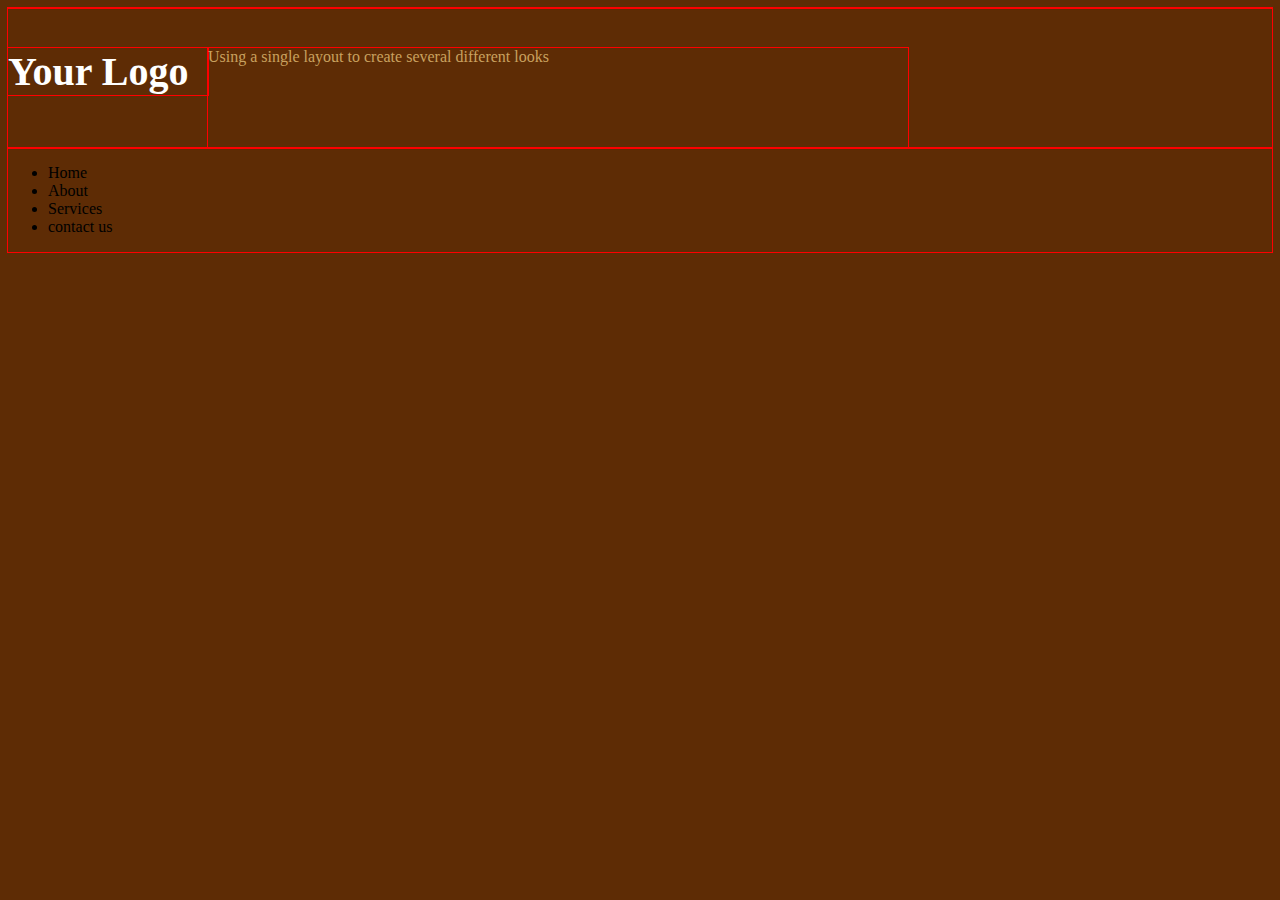
<file: div_based_layout/index.html>
<!DOCTYPE html>
<html>

    <head>
        <title>Applying CSS</title>
        
        <link rel="stylesheet" href="style.css">
    </head>
    
    <body>
        <!--     header section   -->
        <div class="header">
            <!-- logo section -->
            <div class="logoarea">
              <div class="logo">Your Logo</div>
              <div class="slogan">Using a single layout to create several different looks</div>  
            </div>
            <div class="menu">
                <ul>
                    <li>Home</li>
                    <li>About</li>
                    <li>Services</li>
                    <li>contact us</li>
                </ul>
            </div>
            
        </div>
        
    </body>
</html>
</file>
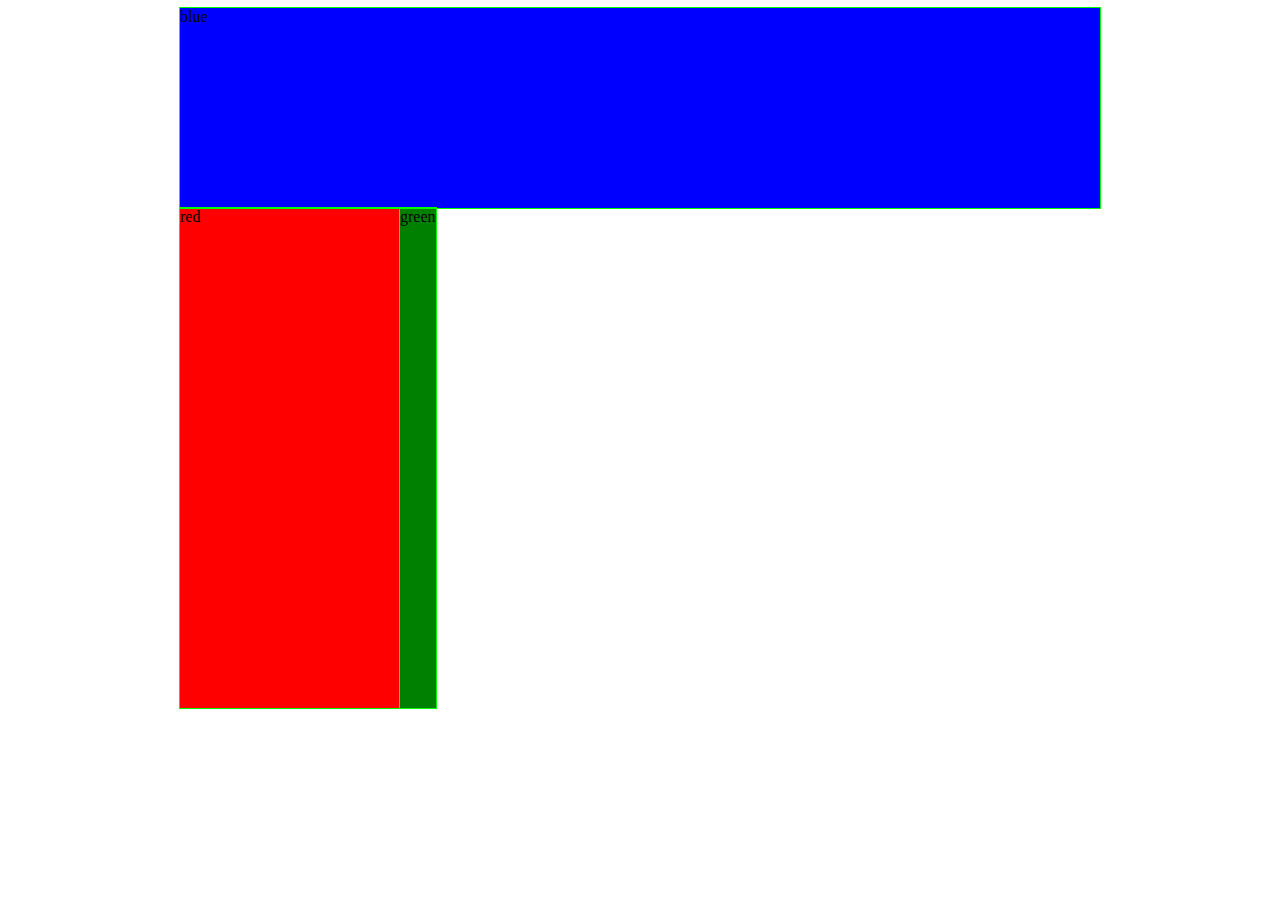
<file: workshop4/layout1/index.html>
<!DOCTYPE html>
<html>
    <head>
        
        <title>layout1</title>
        <link rel="stylesheet" href="style.css">
    </head>
    
    <body>
        <div class="container">
            <div class="header">blue</div>
            <div class="submenu">red</div>
            <div class="content">green</div>
        
        </div>   
    </body>

</html>
</file>
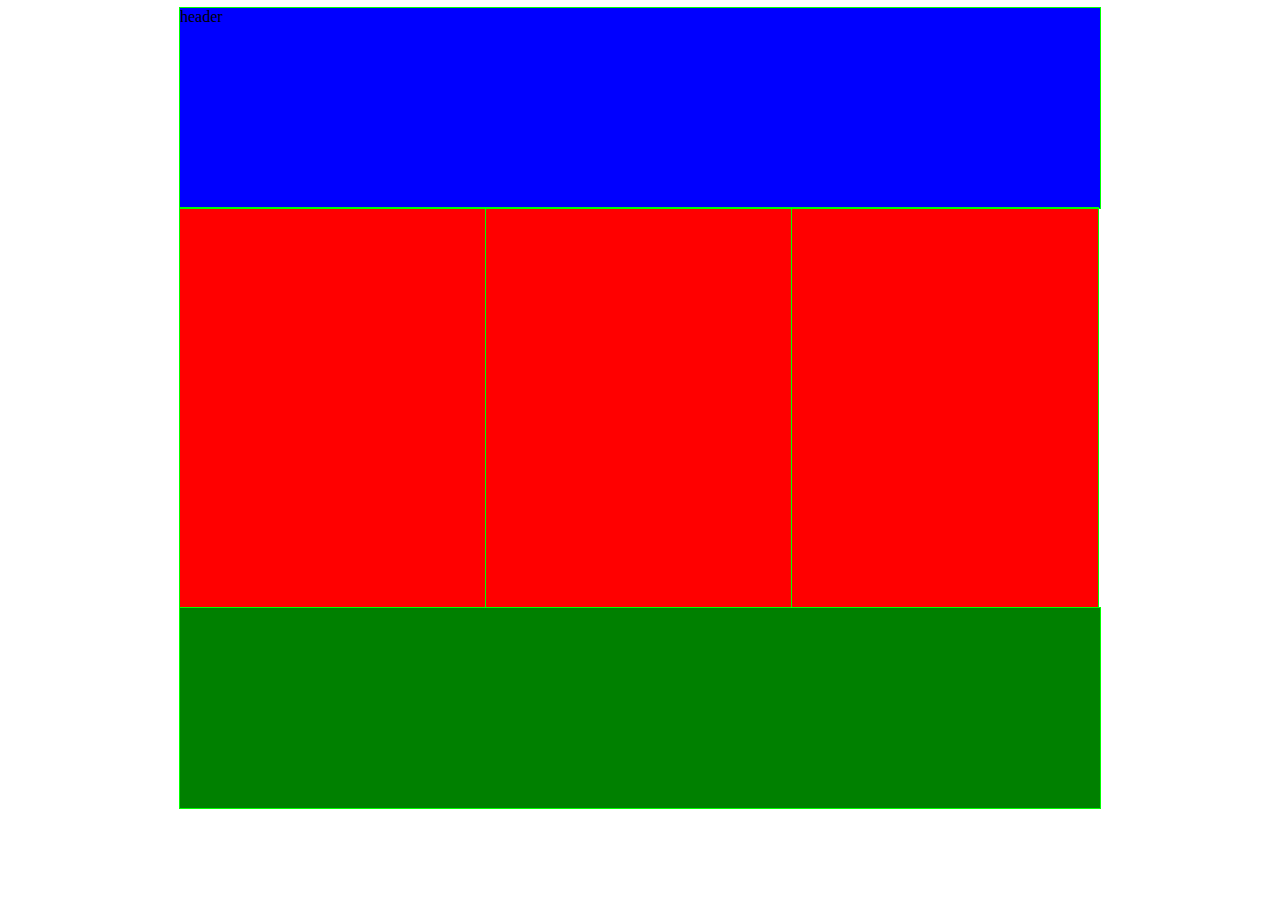
<file: workshop4/layout2/index.html>
<!DOCTYPE html>
<html>
    <head>
        
        <title>layout1</title>
        <link rel="stylesheet" href="style.css">
    </head>
    
    <body>
        <div class="container">
            <div class="header">header</div>
            <div class="redboxes"></div>
            <div class="redboxes"></div>
            <div class="redboxes"></div>
            <div class="greenbox"></div>
        
        </div>   
    </body>

</html>
</file>
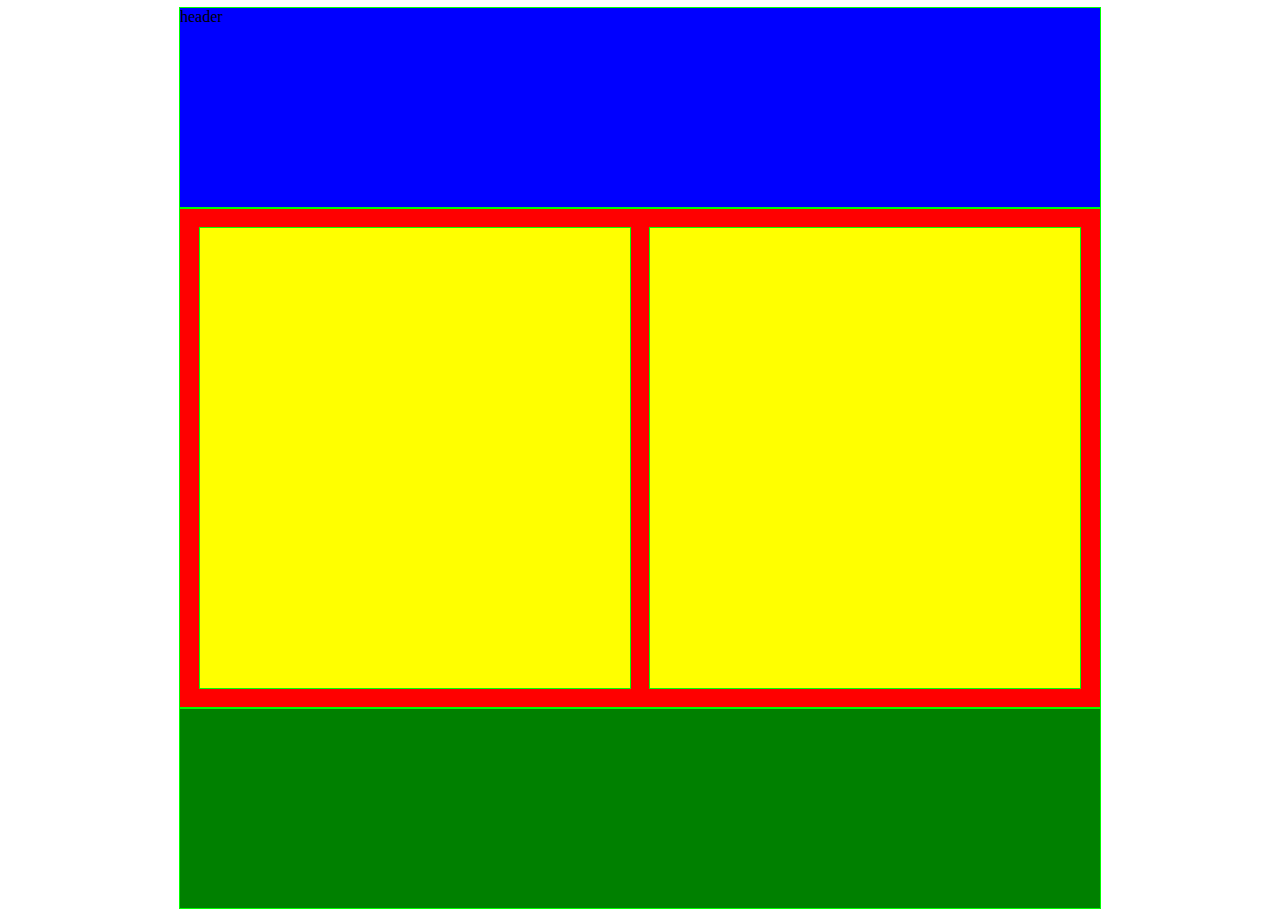
<file: workshop4/layout3/index.html>
<!DOCTYPE html>
<html>
    <head>
        
        <title>layout1</title>
        <link rel="stylesheet" href="style.css">
    </head>
    
    <body>
        <div class="container">
            <div class="header">header</div>
            <div class="content">
                <div class="yellowbox"></div>
                <div class="yellowbox"></div>
            </div>
            <div class="green"></div>
        
        </div>   
    </body>

</html>
</file>
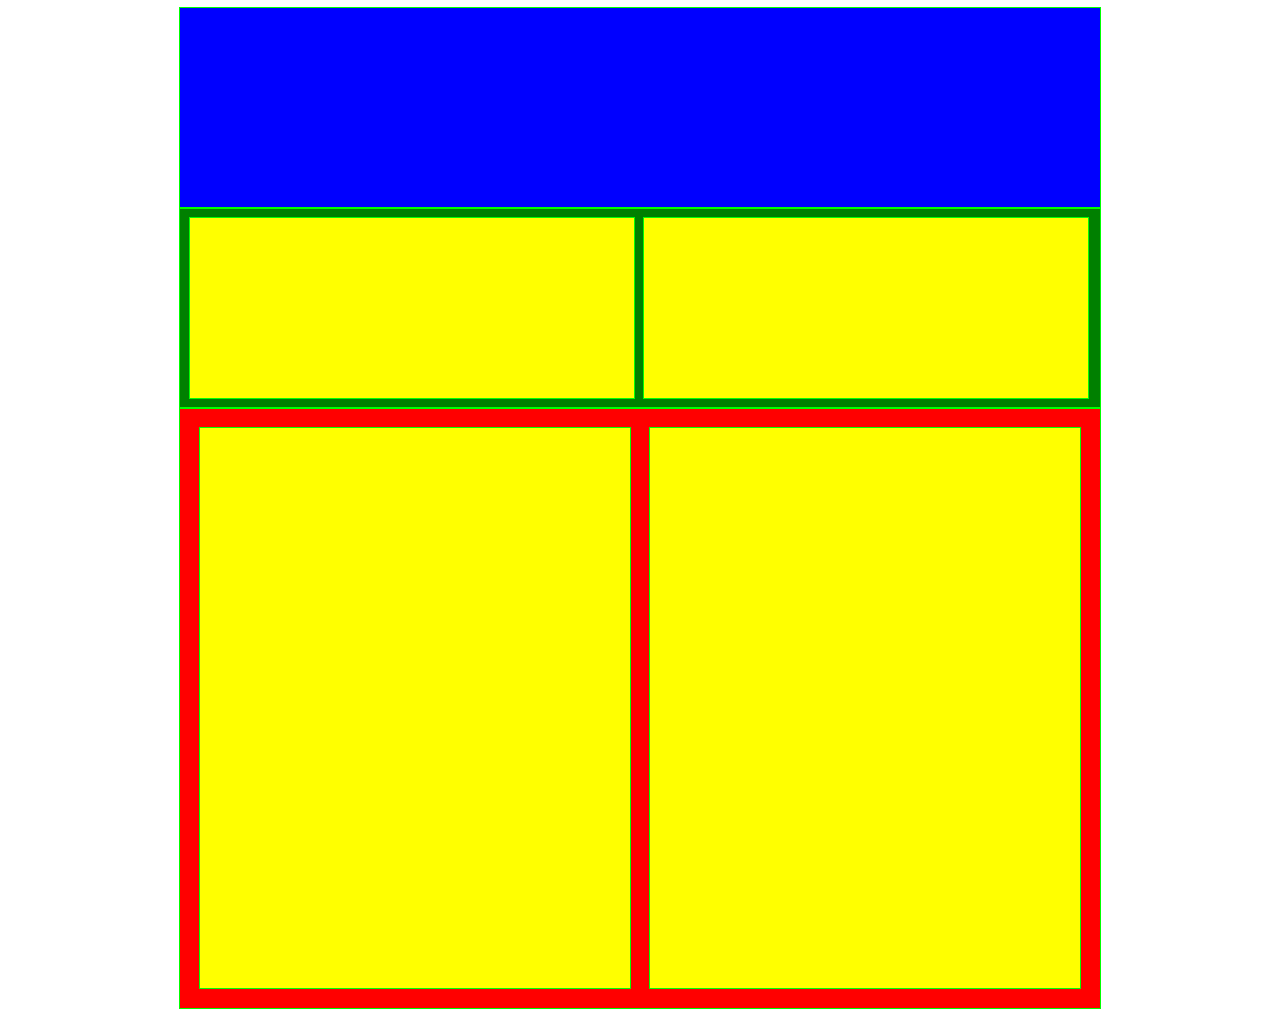
<file: workshop4/layout4/index.html>
<!DOCTYPE html>
<html>
    <head>
        
        <title>layout1</title>
        <link rel="stylesheet" href="style.css">
    </head>
    
    <body>
        <div class="container">
            <div class="header"></div>
            <div class="content">
                <div class="yellowbox"></div>
                <div class="yellowbox"></div>
            </div>
            <div class="content2">
                <div class="yellowbox2"></div>
                <div class="yellowbox2"></div>
            </div>
        </div>   
    </body>

</html>
</file>
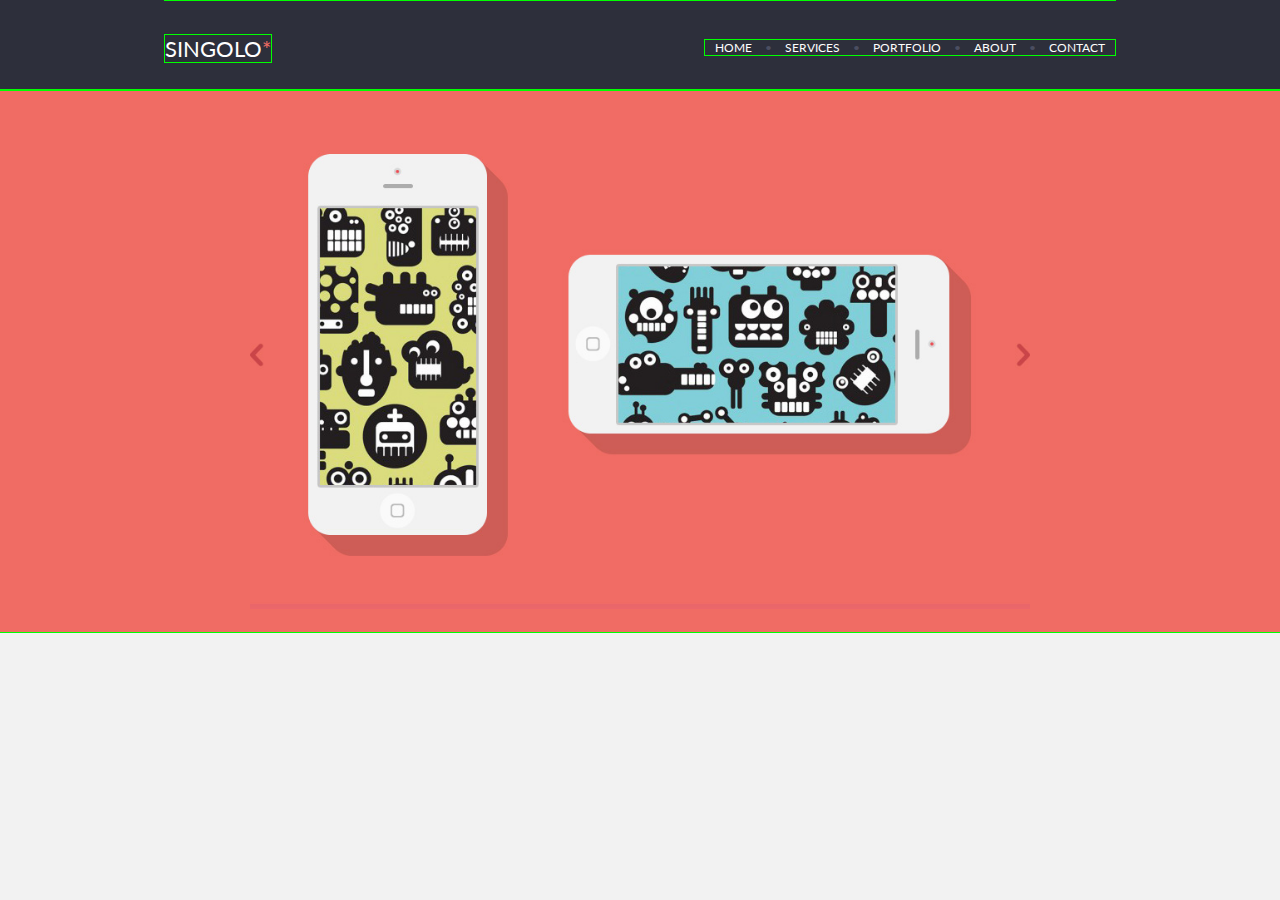
<file: workshop5/singolo/index.html>
<!DOCTYPE html>
<html>
    <head>
        <title>Singolo</title>
        <link rel="stylesheet" href="style.css">
        
    </head>
    
    <body>
    
        <div class="header">
            <!-- my navigation starts -->
            <div class="nav">
                
                <div class="logo">
                    SINGOLO<span class="salmon">*</span>
                </div>    
                <div class="links">
                    <a href="#">HOME</a>
                    &bull;
                    <a href="#">SERVICES</a>
                    &bull;
                    <a href="#">PORTFOLIO</a>
                    &bull;
                    <a href="#">ABOUT</a>
                    &bull;
                    <a href="#">CONTACT</a>
                </div>    
            </div>
        
        </div>
        <div class="banner">
            <img src="singolo.jpg"
        </div>
    
    </body>

</html>
</file>
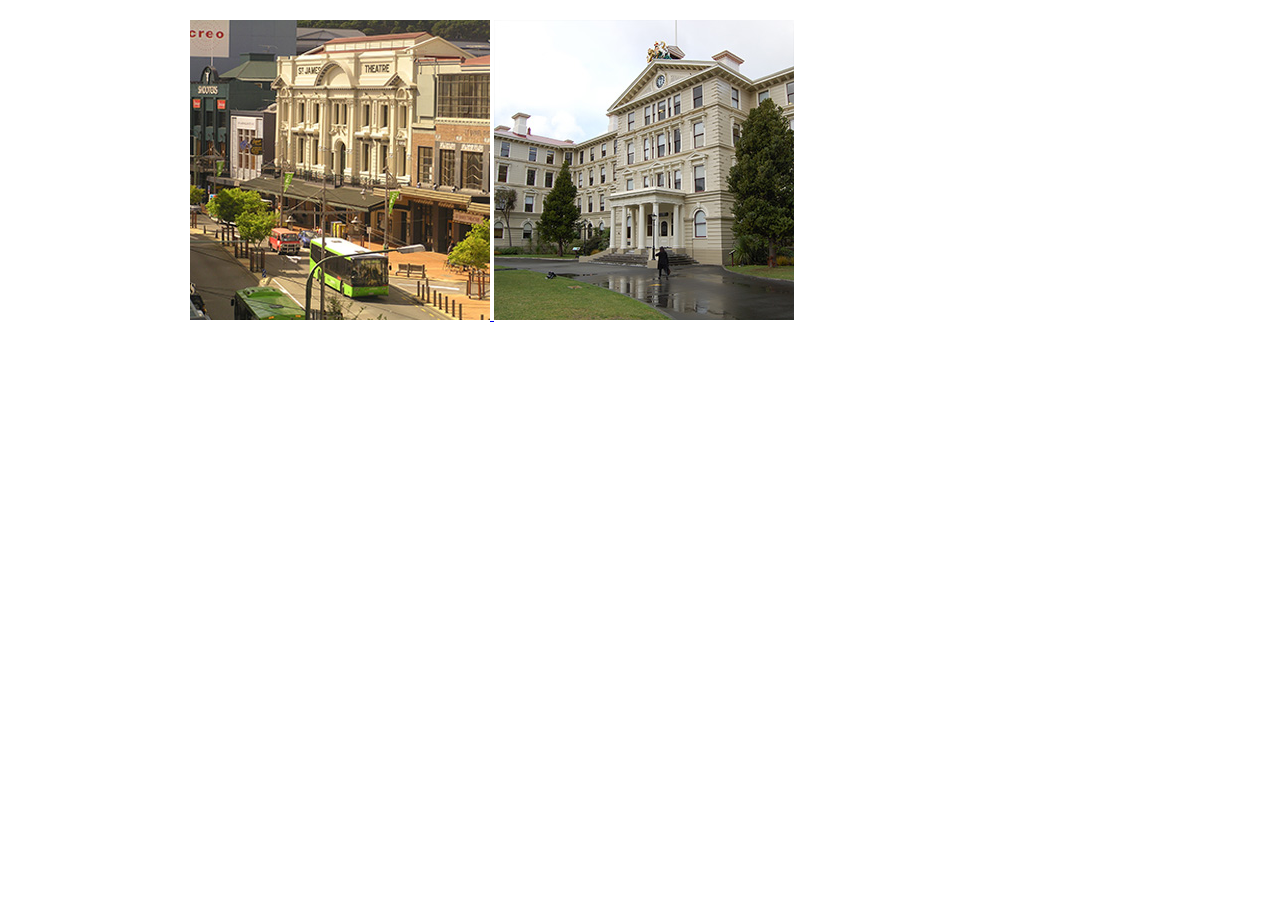
<file: workshop6/fancybox/index.html>
<!DOCTYPE html>
<html>
    <head>
        <title>fancybox</title>
        <link rel="stylesheet" href="css/style.css">
        
        <script src="http://code.jquery.com/jquery-3.3.1.min.js"></script>
        <link rel="stylesheet" href="css/jquery.fancybox.min.css" />
        
        <script src="js/jquery.fancybox.min.js"></script>

    </head>
    
    <body>
        <div class="container">
        
            <a data-fancybox="gallery" href="img/big_1.jpg">
                <img src="img/small_1.jpg">
            </a>
            
            <a data-fancybox="gallery" href="img/big_2.jpg">
                <img src="img/small_2.jpg">
            </a>
        
        </div>
    </body>
</html>
</file>
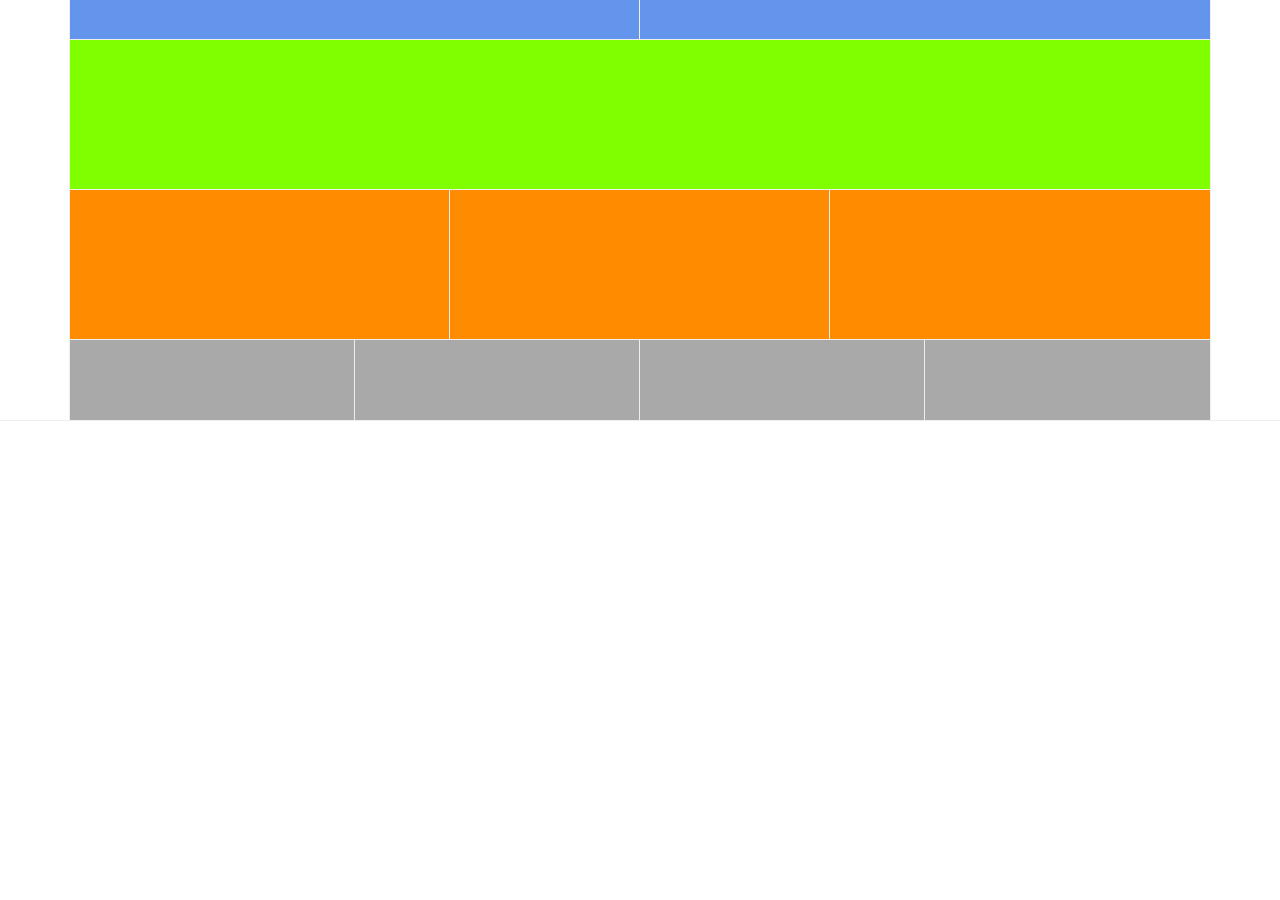
<file: workshop9/bootstrap/index.html>
<!doctype html>
<html lang="en">
    
  <head>
    <!-- Required meta tags -->
    <meta charset="utf-8">
    <meta name="viewport" content="width=device-width, initial-scale=1, shrink-to-fit=no">

    <!-- Bootstrap CSS -->
    <link rel="stylesheet" href="css/bootstrap.min.css">
      <!-- our style file should be after boostrap so it overwrites what ever we want -->
    <link rel="stylesheet" href="css/style.css">  
    <link rel="stylesheet" href="https://use.fontawesome.com/releases/v5.0.10/css/all.css">

    <title>Bootstrap demo</title>
    <style>
        /*  css bootstrap outline       */
        * { outline: #EEE solid 1px}  
    </style>
      
  </head>
    
  <body>
    
      
    <div class="container">
        
        <!-- blue columns -->
        <div class="row">
            <div class="col-sm-12 col-md-6 blue"></div>
            <div class="col-sm-12 col-md-6 blue"></div>  
        </div>
        
        <div class="row">
            <div class="col-sm-12 green"></div>
        </div>
        
        <div class="row">
            <div class="col-sm-12 col-md-4 orange"></div>
            <div class="col-sm-12 col-md-4 orange"></div>
            <div class="col-sm-12 col-md-4 orange"></div>
        </div>
        
        <div class="row">
            <div class="col-sm-12 col-md-3 d-none d-sm-block grey"></div>
            <div class="col-sm-12 col-md-3 d-none d-sm-block grey"></div>
            <div class="col-sm-12 col-md-3 d-none d-sm-block grey"></div>
            <div class="col-sm-12 col-md-3 d-none d-sm-block grey"></div>
        </div>
      
    </div>
      
      
      
      
    <!-- jQuery first, then Popper.js, then Bootstrap JS -->
    <script src="https://code.jquery.com/jquery-3.3.1.slim.min.js" integrity="sha384-q8i/X+965DzO0rT7abK41JStQIAqVgRVzpbzo5smXKp4YfRvH+8abtTE1Pi6jizo" crossorigin="anonymous"></script>
    <!-- bootstrap js after jquery -->  
    <script src="js/bootstrap.min.js" ></script>
      
  </body>
</html>
</file>
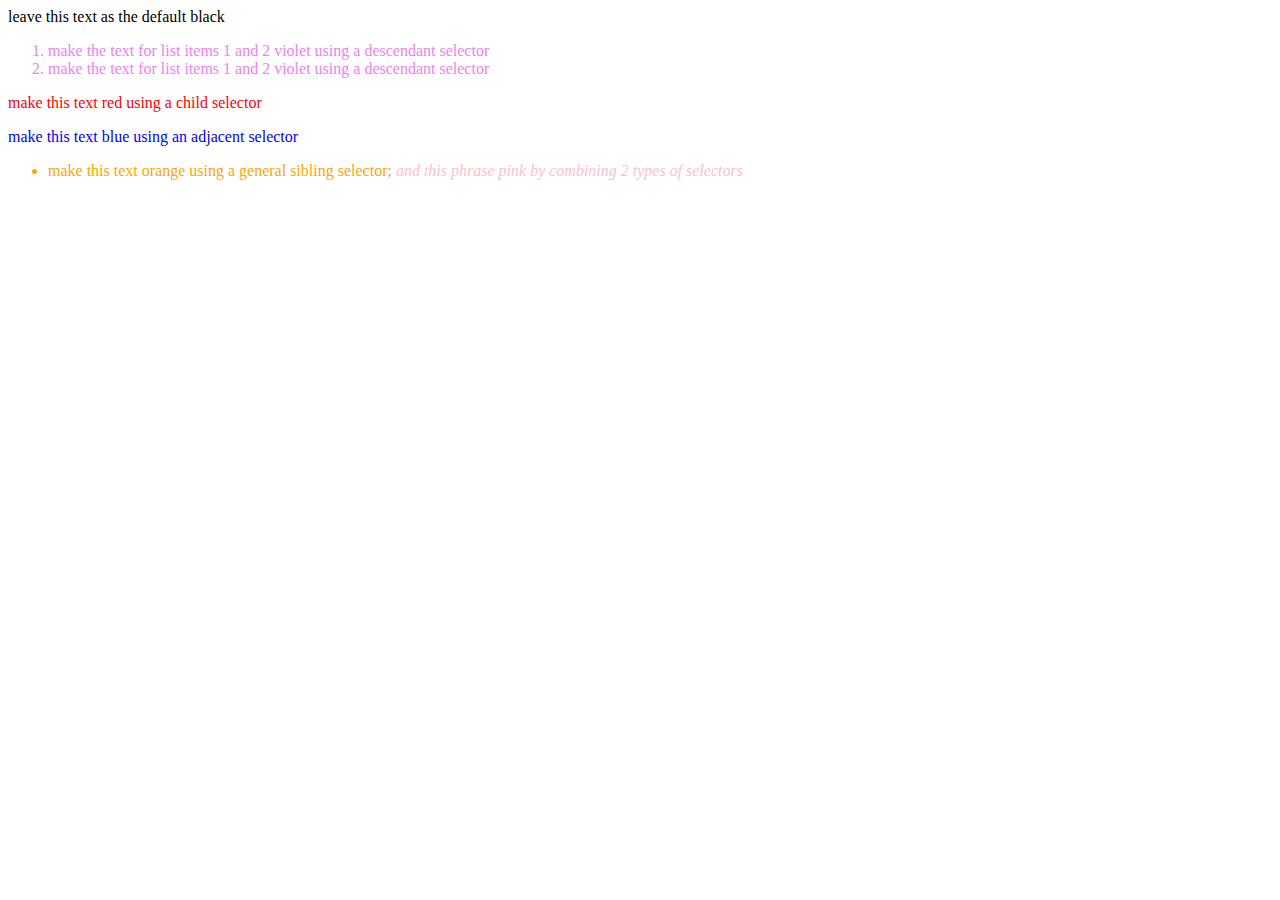
<file: styles/css_combinators_exercise.html>
<!DOCTYPE html>
<html>
<head>
  <title>CSS Combinators Exercise</title>
  <style>

    /* WRITE YOUR CSS HERE */
      ol li{
          color:violet;
      }
      div > p{
          color:red;
      }
      p + p{
          color:blue;
      }
      ol ~ ul{
          color:orange;
      }
      div > ul em{
          color:pink;
      }
  </style>
</head>
<body>
  <div>
    leave this text as the default black
    <ol class="oranges">
      <li>make the text for list items 1 and 2 violet using a descendant selector</li>
      <li>make the text for list items 1 and 2 violet using a descendant selector</li>
    </ol>
    <p>
      make this text red using a child selector
    </p>
    <p>
      make this text blue using an adjacent selector
    </p>
    <ul>
      <li>make this text orange using a general sibling selector; <em>and this phrase pink by combining 2 types of selectors</em></li>
    </ul>
  </div>
</body>
</html>
</file>
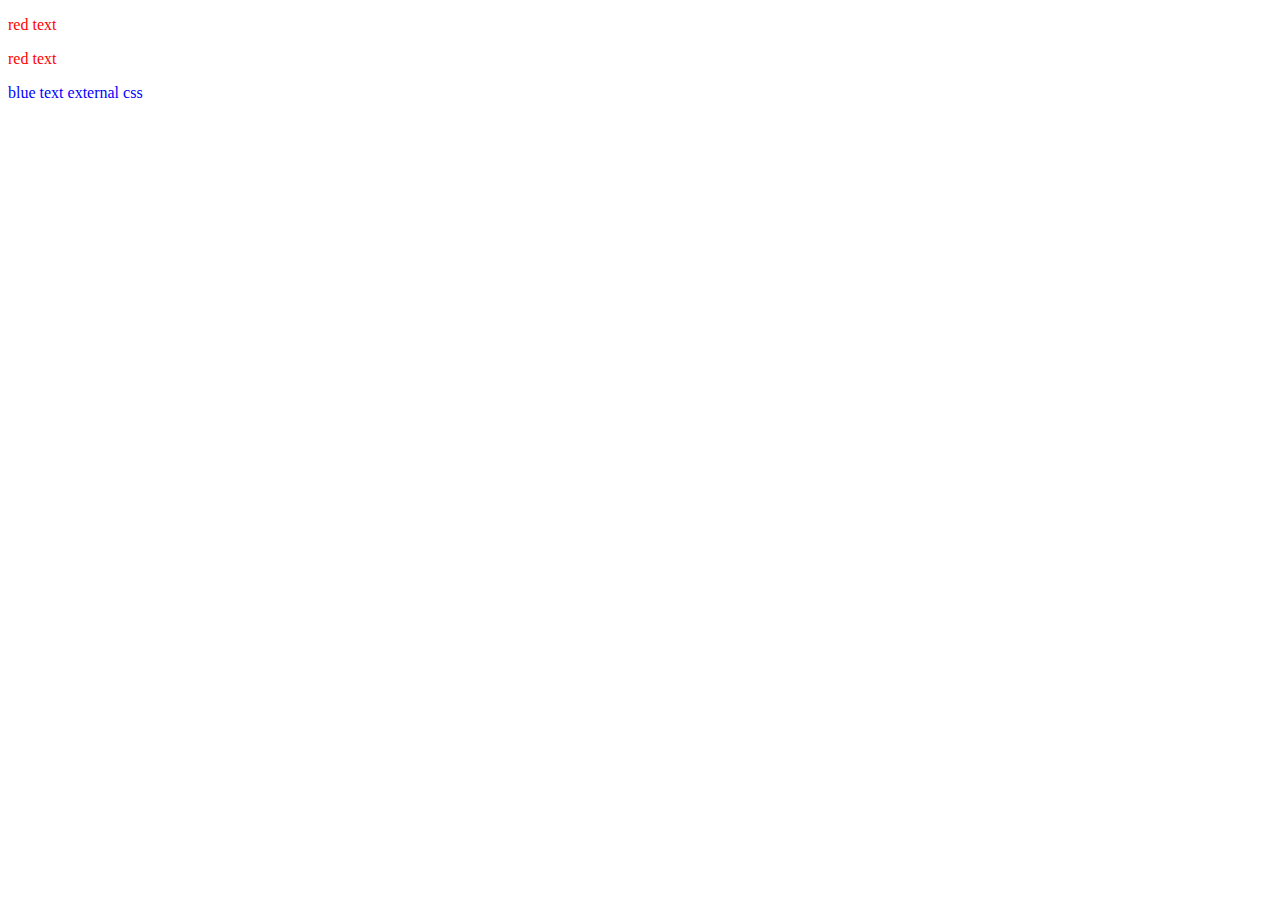
<file: styles_and_layout/applying_css.html>
<!DOCTYPE html>
<html>

    <head>
        <title>Applying CSS</title>
        
        <style>
            .red{
                color:red;
            }
        </style>
        <link rel="stylesheet" href="style.css">
    </head>
    
    <body>
        <!--        Inline css styling-->
        <p style="color:red;">red text</p>
        <!--        internal css styling-->
        <p class="red">red text</p>
        <p class="blue">blue text external css</p>
        
    </body>
</html>
</file>
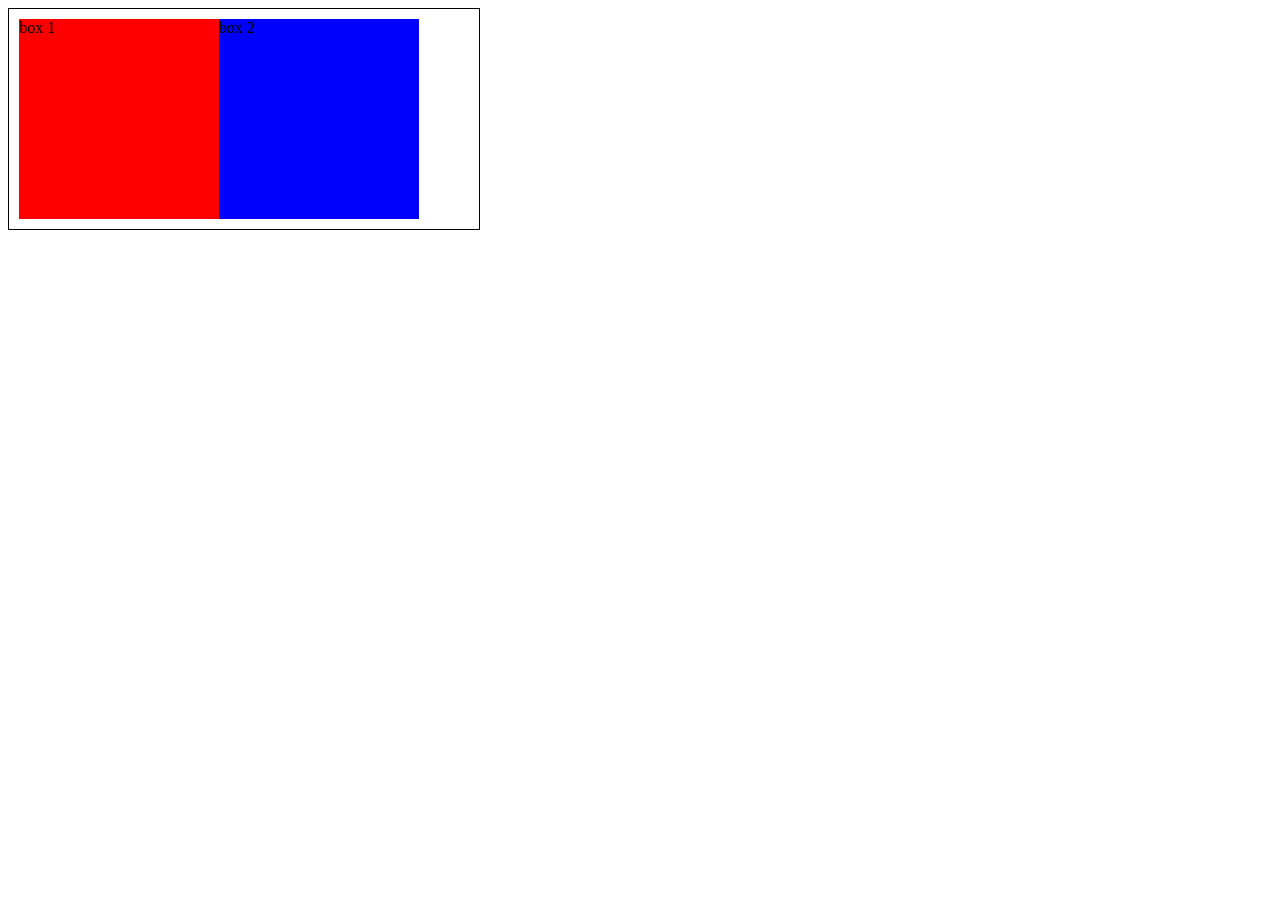
<file: styles_and_layout/box_model.html>
<!DOCTYPE html>
<html>

    <head>
        <title>box model CSS</title>
        
        <link rel="stylesheet" href="style.css">
    </head>
    
    <body>
<!--    parent div    -->
       <div class="boxparent">
            <!--           children div-->
        <div class="box1">box 1</div>
        <div class="box2">box 2</div>
       </div>
    </body>
</html>
</file>
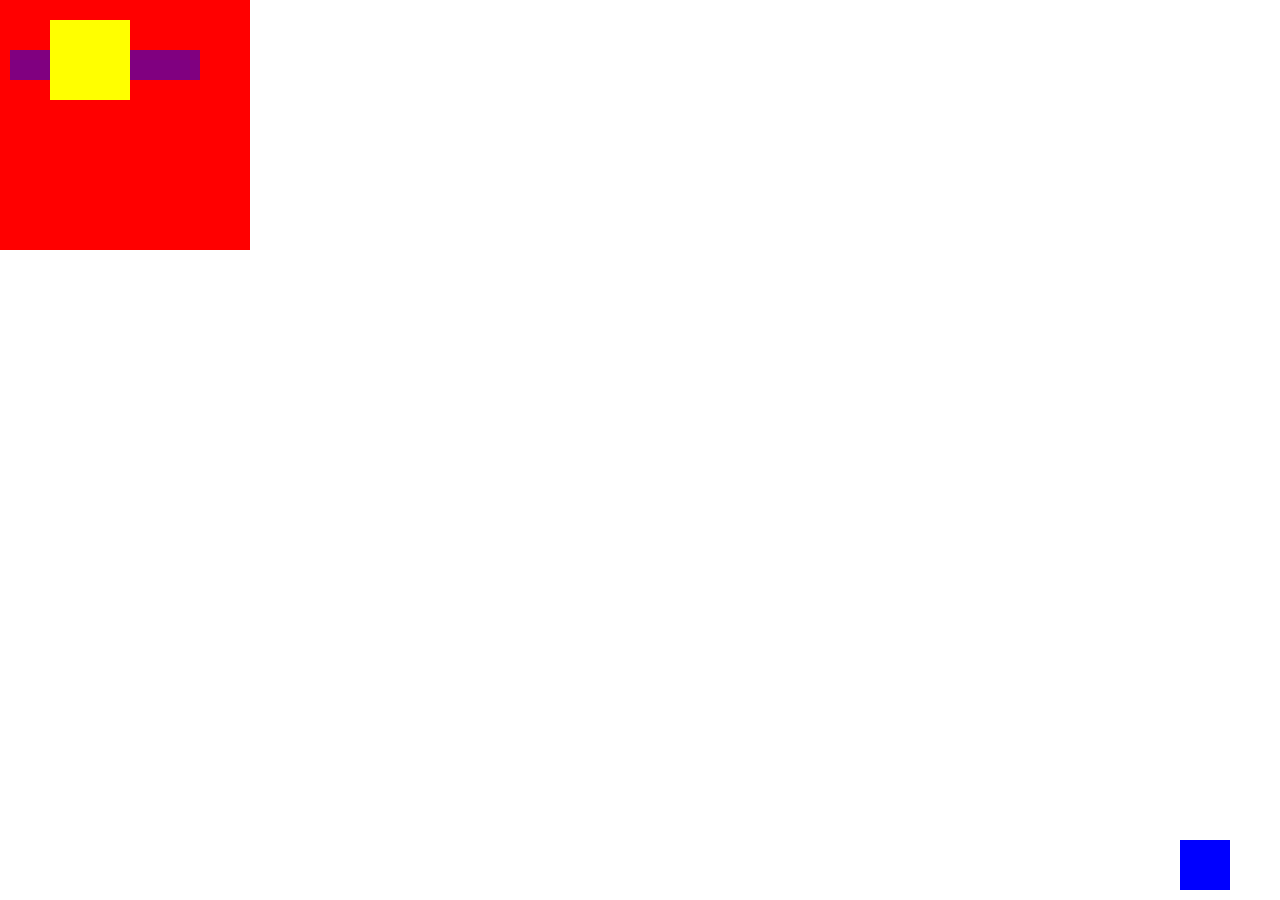
<file: workshop10/identikit/csspositioning.html>
<!DOCTYPE html>
<html>
    <head>
        <meta charset="utf-8" />
        <title>Absolute Positioning Example</title>
        <style>
        body { margin: 0 }
        #red {
        background-color: red;
        height: 250px;
        width: 250px;
        position: relative; /* necessary to position child elements */
        }
        #yellow {
        background-color: yellow;
        height: 80px;
        width: 80px;
        position: absolute;
        left: 50px;
        top: 20px;
        z-index: 1; /* yellow div to render above purple */
        }
        #purple {
        background-color: purple;
        height: 30px;
        width: 190px;
        position: absolute;
        left: 10px;
        top: 50px;
        }
        #blue {
        background-color: blue;
        height: 50px;
        width: 50px;
        position: fixed; /* positioned relative to the viewport */
        right: 50px;
        bottom: 10px;
        }
        </style>
    </head>
    <body>
        <div id="red">
            <div id="yellow"></div>
            <div id="purple"></div>
        </div>
        <div id="blue"></div>
    </body>
</html>
</file>
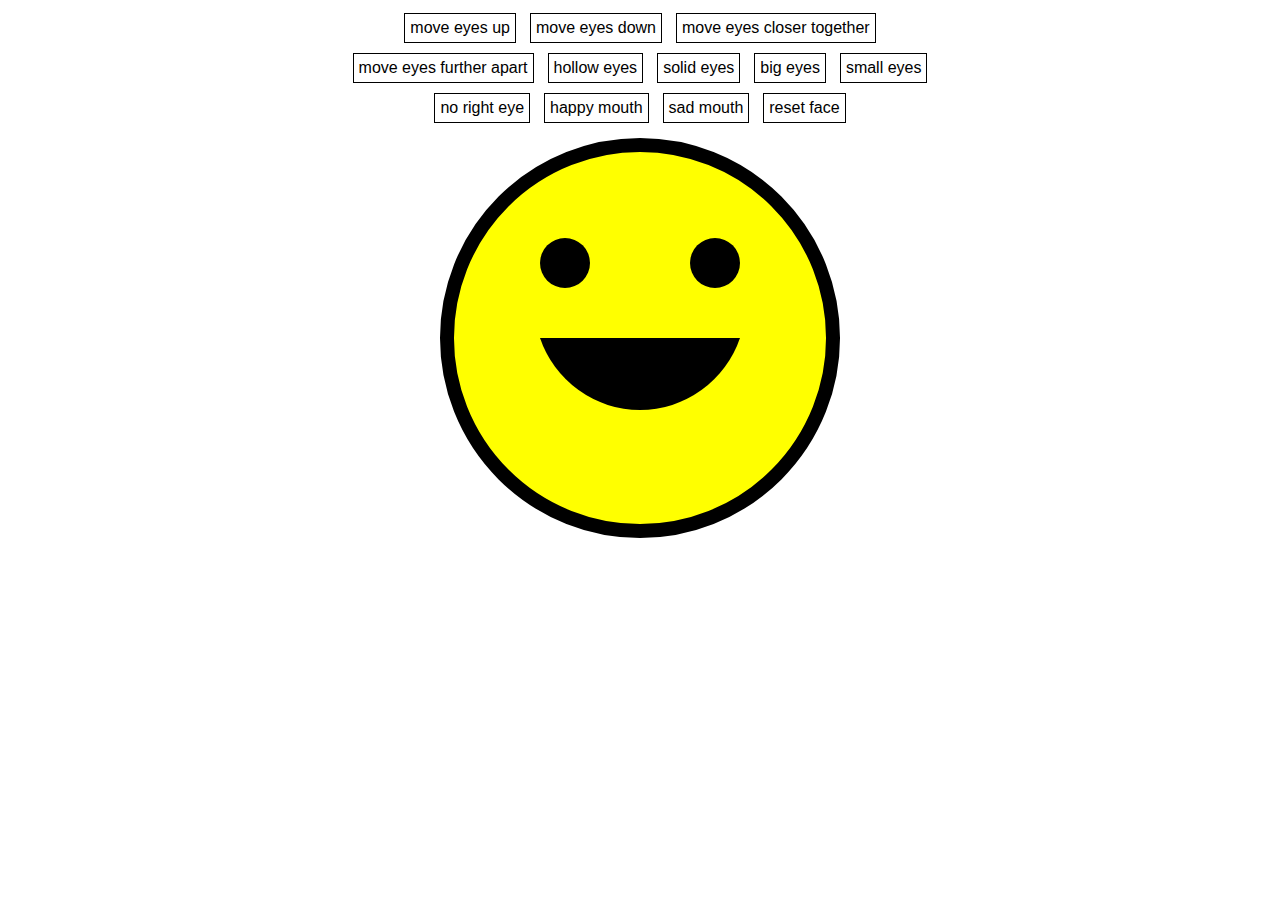
<file: workshop10/identikit/identikit.html>
<!DOCTYPE html>

<html>
<head>
  <meta charset="UTF-8" />
    <title>Identikit</title>

    <style>
      #controls {
        text-align: center;
        width: 600px;
        margin: auto;
        margin-bottom: 10px;
      }

      #controls a {
        font-family: sans-serif;
        border: 1px solid black;
        display: inline-block;
        cursor: pointer;
        padding: 5px;
        margin: 5px;
      }

      #controls a:hover {
        background-color: yellow;
      }

      #face {
        width: 400px;
        height: 400px;
        margin: auto;
        background-image: url(face.svg);
        background-size: contain;
        position: relative;
      }

      #eye_left, #eye_right {
        position: absolute;
        width: 50px;
      }

      #mouth {
        position: absolute;
        width: 200px;
      }
    </style>
</head>

<body>

  <div id="controls">
    <a id="eyes_up_btn">move eyes up</a>
    <a id="eyes_down_btn">move eyes down</a>
    <a>move eyes closer together</a>
    <a>move eyes further apart</a>
    <a id="eyes_hollow_btn">hollow eyes</a>
    <a id="eyes_solid_btn">solid eyes</a>
    <a>big eyes</a>
    <a>small eyes</a>
    <a>no right eye</a>
    <a>happy mouth</a>
    <a>sad mouth</a>
    <a>reset face</a>
  </div>

  <div id="face">
    <img id="eye_left" src="eye_solid.svg" />
    <img id="eye_right" src="eye_solid.svg" />
    <img id="mouth" src="mouth_happy.svg" />
  </div>

  <script>
    // coordinate variables
    var eye_left_x = 100;
    var eye_left_y = 100;
    var eye_right_x = 250;
    var eye_right_y = 100;
      
    var mouth_x = 100;
    var mouth_y = 200;

    // set initial positions
    document.getElementById('eye_left').style.left = eye_left_x + 'px';
    document.getElementById('eye_left').style.top = eye_left_y + 'px';
    document.getElementById('eye_right').style.left = eye_right_x + 'px';
    document.getElementById('eye_right').style.top = eye_right_y + 'px';
    
    document.getElementById('mouth').style.left = mouth_x + 'px';
    document.getElementById('mouth').style.top = mouth_y + 'px';

    // move eyes up event listener
    document.getElementById('eyes_up_btn').addEventListener('click', function() {
      eye_left_y -= 10;
      document.getElementById('eye_left').style.top = eye_left_y + 'px';
      eye_right_y -= 10;
      document.getElementById('eye_right').style.top = eye_right_y + 'px';
    });
          
      // change eyes to hollow
    document.getElementById('eyes_hollow_btn').addEventListener('click', function() {
      document.getElementById('eye_left').src='eye_hollow.svg';
      document.getElementById('eye_right').src='eye_hollow.svg';
    }); // change eyes to solid
    document.getElementById('eyes_solid_btn').addEventListener('click', function() {
      document.getElementById('eye_left').src='eye_solid.svg';
      document.getElementById('eye_right').src='eye_solid.svg';
    });
    
      
    document.getElementById('eyes_down_btn').addEventListener('click', function() {
      eye_left_y -= -10;
      document.getElementById('eye_left').style.top = eye_left_y + 'px';
      eye_right_y -= -10;
      document.getElementById('eye_right').style.top = eye_right_y + 'px';
    });
      
  
    
  </script>

</body>
</html>
</file>
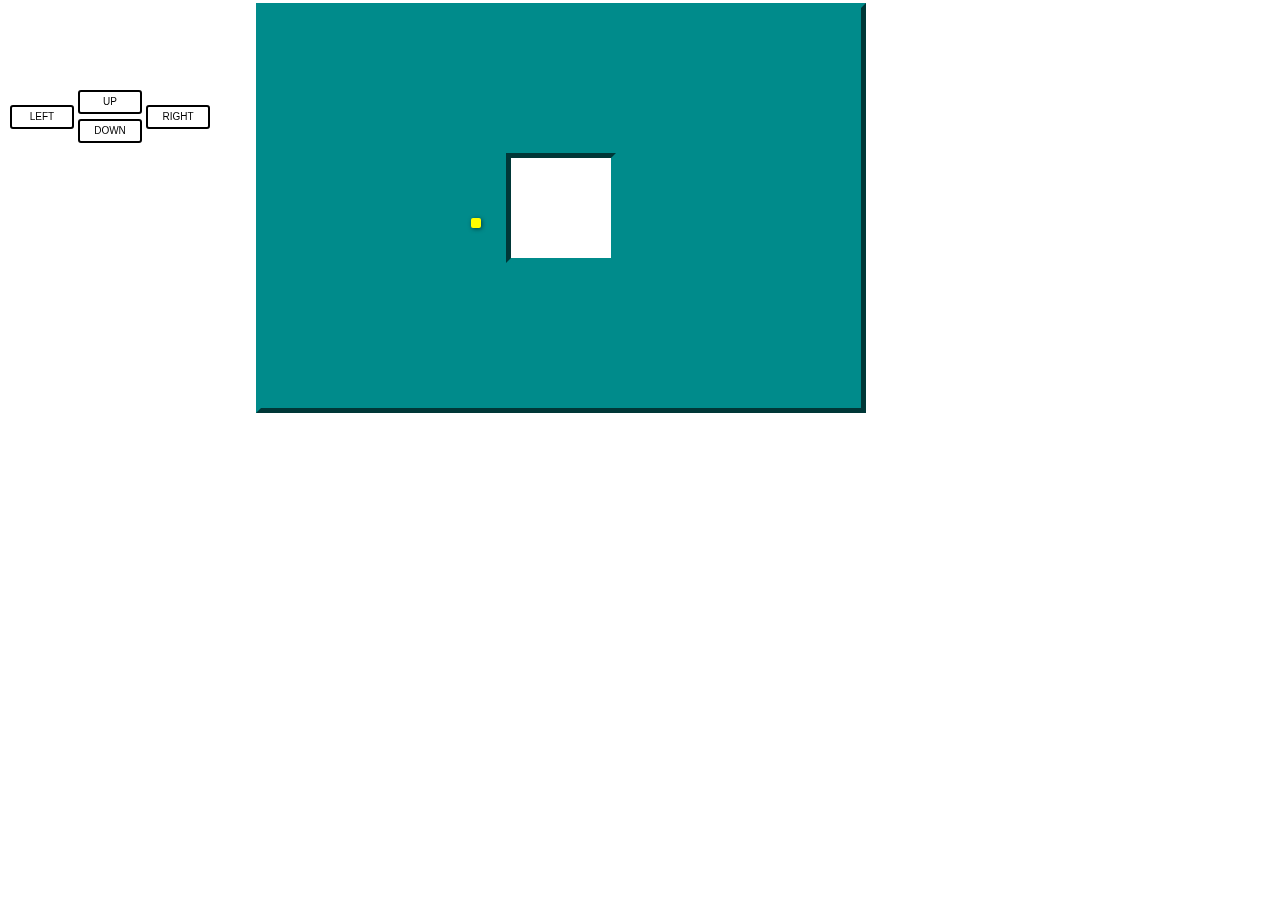
<file: workshop11/collision_detection/game.html>
<!DOCTYPE html>

<html>
  <head>
    <meta charset="utf-8" />
    <title>Collision Detection</title>
    <link rel="stylesheet" href="styles.css" />
  </head>

  <body>

    <div id="controls">
      <a id="left">LEFT</a>
      <div id="updown">
        <a id="up">UP</a>
        <a id="down">DOWN</a>
      </div>
      <a id="right">RIGHT</a>
    </div>
  
    <div id="arena">
      <div id="puck"></div>
      <div id="gap"></div>
    </div>
  
    <script src="script.js"></script>
  
  </body>
</html>
</file>
<file: div_based_layout/style.css>
div {
    outline: 1px solid red;
}
body{
     background-color:#5E2C05;
}

.logoarea{
    width:100%;
    float:left;
    height: 100px;
    padding-top: 40px;
}
.menu{
    width:100%;
    float:left;
}
.logo{
    width:200px;
    float:left;
    color:white;
    font-size:2.5rem;
    font-weight: bold;
}
.slogan{
    width:700px;
    float:left;
    height: 100px;
    color:#C9A15F;
}
</file>
<file: workshop4/layout1/style.css>
body{
/*    background-color: red;*/
}
div{
    outline: 1px solid lime;
}

.container{
    width:920px;
    margin-left: auto;
    margin-right: auto;
}
.header{
    width:920px;
    background-color:#0000FF;
    height: 200px;
}
.submenu{
    width:220px;
    background-color: red;
    height: 500px;
    float:left;
}
.content{
    height: 500px;
    background-color: green;
    width:7
        00px;
    float:left
}
</file>
<file: workshop4/layout2/style.css>
div{
    outline: 1px solid lime;
}
.header{
    width:920px;
    background-color: blue;
    height:200px;
}
.container{
    width:920px;
    margin-left: auto;
    margin-right: auto;
}
.redboxes{
    background-color:red;
    height:400px;
    width:306px;
    float:left;
}
.greenbox{
    width:920px;
    background-color: green;
    height:200px;
    float:left;
}
</file>
<file: workshop4/layout3/style.css>
div{
    outline: 1px solid lime;
}
.container{
    width:920px;
    margin-left: auto;
    margin-right: auto;
}
.header{
    background-color: blue;
    width:920px;
    height: 200px;
    
}
.content{
    background-color: red;
    height: 500px;
    width:920px;
}
.green{
    background-color: green;
    height: 200px;
    width:920px;
}
.yellowbox{
    background-color: yellow;
    height: 460px;
    width:430px;
    float:left;
    margin-top: 20px;
    margin-left: 20px;
}
</file>
<file: workshop4/layout4/style.css>
div{
    outline: 1px solid lime;
}
.container{
    width:920px;
    margin-left: auto;
    margin-right: auto;
}
.header{
    width:920px;
    background-color: blue;
    height:200px;
}
.content{
    width:920px;
    background-color: green;
    height:200px;
}
.yellowbox{
    background-color: yellow;
    height: 180px;
    width:444px;
    float:left;
    margin-top: 10px;
    margin-left: 10px;
}
.content2{
    width:920px;
    background-color: red;
    height:600px;
}
.yellowbox2{
    background-color: yellow;
    height: 560px;
    width:430px;
    float:left;
    margin-top: 20px;
    margin-left: 20px;
}
</file>
<file: workshop5/singolo/style.css>
@import url('https://fonts.googleapis.com/css?family=Lato');
body{
    background-color: #f2f2f2;
    margin: 0;
    font-family: 'Lato', sans-serif;
}
div{
    outline: 1px solid lime;
}
.header{
    background-color: #2D2F3B;
    color: #FFFFFF;
    height:90px;
}
.nav{
    max-width: 950px;
    margin-left: auto;
    margin-right: auto;
}
.logo{
    float:left;
    margin-top: 35px;
    font-size:1.4rem;
}
.links{
    float:right;
    margin-top: 40px;
    font-size: 0.75rem;
    color:#4B4E61;
}

.links a{
    color:white;
    text-decoration: none;
    padding-left: 10px;
    padding-right: 10px;
}
.links a:hover{
    color:#f06c64;
}
.salmon{
    color:#f06c64;
}
.banner{
    background-color: #f06c64;
    padding: 20px 0;
    text-align: center;
}
.banner img{
    max-width: 780px;
    width:90%;
}
</file>
<file: workshop6/fancybox/css/style.css>
.container{
    margin-top: 20px;
    margin-left: auto;
    margin-right: auto;
    width:900px;

}
</file>
<file: workshop9/bootstrap/css/style.css>
body{
/*    background-color: red;*/
}
.blue{
    background-color: cornflowerblue;
    height:40px;
}
.green{
    background-color: chartreuse;
    height:150px;
}
.orange{
    background-color: darkorange;
    height:150px;
}
.grey{
    background-color: darkgrey;
    height: 80px;
}
</file>
<file: styles_and_layout/style.css>
/* this is my css  */

.blue{
    color:blue;
}
/* box model */

.boxparent{
    border:1px solid black;
    float: left;
    width:450px;
    padding:10px; 
}

.box1{
    width: 200px;
    height:200px;
    background-color: #ff0000;
    float:left;
}
.box2{
    width:200px;
    height: 200px;
    background-color: blue;
    float:left;
}
</file>
<file: workshop11/collision_detection/styles.css>
#arena {
  position: relative;
  width: 600px;
  height: 400px;
  margin-left: 20%;
  background-color: DarkCyan;
  outline: DarkCyan 5px outset;
}

#gap {
  position: absolute;
  left: 250px;
  top: 150px;
  width: 100px;
  height: 100px;
  background-color: white;
  outline: DarkCyan 5px inset;
}

#puck {
  position: absolute;
  width: 10px;
  height: 10px;
  z-index: 1;
  background-color: yellow;
  border-radius: 2px;
  box-shadow: 1px 1px 4px rgba(0,0,0,0.5);
}

#controls {
  position: fixed;
  z-index: 2;
  top: 100px;
}

#controls a {
  display: block;
  width: 40px;
  border: 2px solid black;
  border-radius: 3px;
  margin: 5px 2px;
  padding: 10px;
  background-color: rgba(255,255,255,0.5);
  font-family: Arial, sans-serif;
  font-size: 10px;
  line-height: 0;
  text-align: center;
  cursor: pointer;
}

#controls a:hover {
  color: white;
  background-color: rgba(0,0,0,0.5);
}

#left, #updown, #right {
  display: block;
  float: left;
}

#updown {
  margin-top: -15px;
}
</file>
